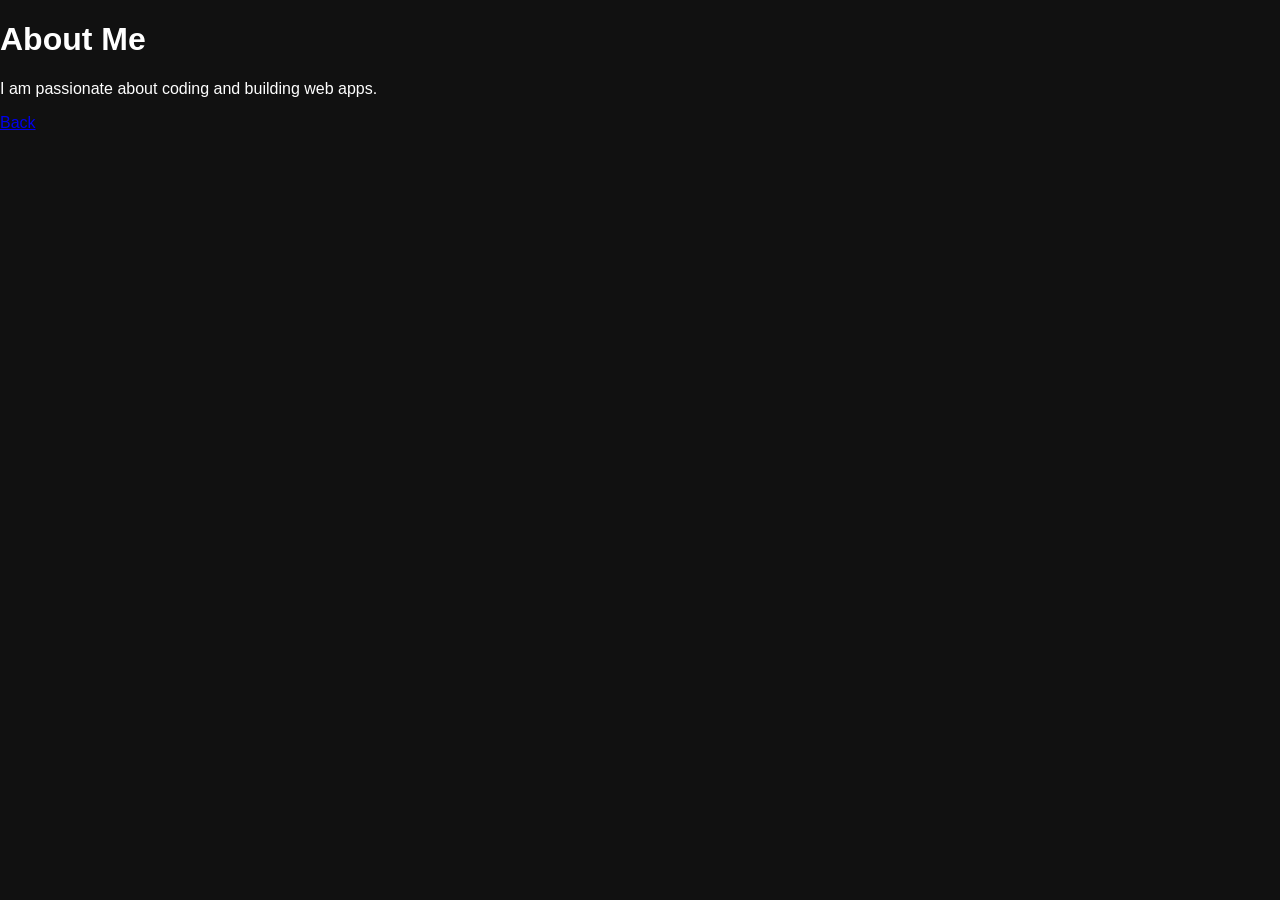
<file: about.html>
<!DOCTYPE html>
<html>
<head>
  <title>About Me</title>
  <link rel="stylesheet" href="css/style.css">
</head>
<body>

<h1>About Me</h1>
<p>I am passionate about coding and building web apps.</p>

<a href="index.html">Back</a>

</body>
</html>
</file>
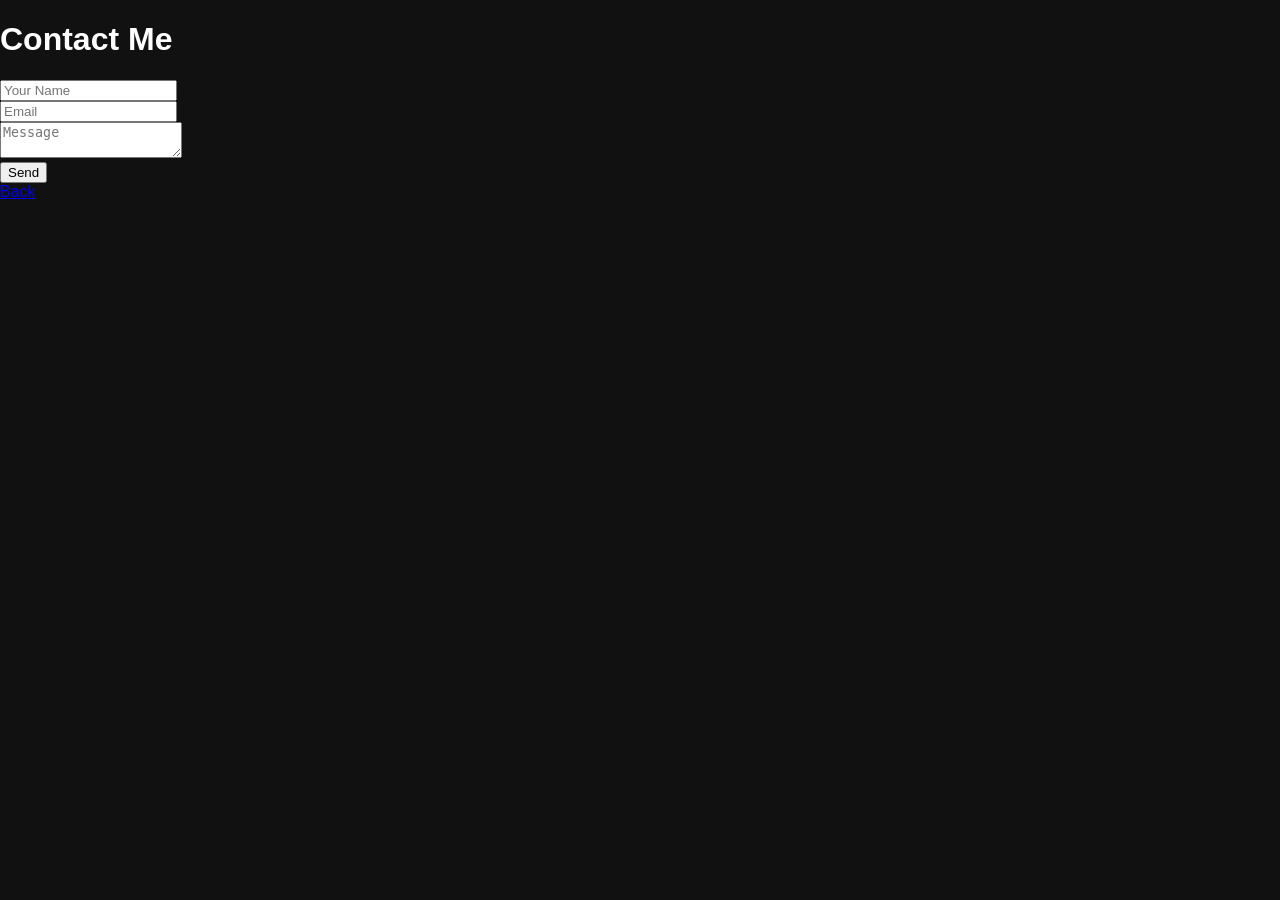
<file: contact.html>
<!DOCTYPE html>
<html>
<head>
  <title>Contact</title>
  <link rel="stylesheet" href="css/style.css">
</head>
<body>

<h1>Contact Me</h1>

<form>
  <input type="text" placeholder="Your Name"><br>
  <input type="email" placeholder="Email"><br>
  <textarea placeholder="Message"></textarea><br>
  <button type="submit">Send</button>
</form>

<a href="index.html">Back</a>

</body>
</html>
</file>
<file: css/style.css>
body {
  font-family: Arial;
  margin: 0;
  background: #111;
  color: white;
}

header {
  background: #222;
  padding: 15px;
  display: flex;
  justify-content: space-between;
}

nav a {
  color: white;
  margin-left: 10px;
  text-decoration: none;
}

.hero {
  text-align: center;
  padding: 50px;
}

.projects {
  padding: 20px;
}

.card {
  background: #222;
  padding: 10px;
  margin: 10px;
  display: inline-block;
}

img {
  width: 200px;
}
</file>
